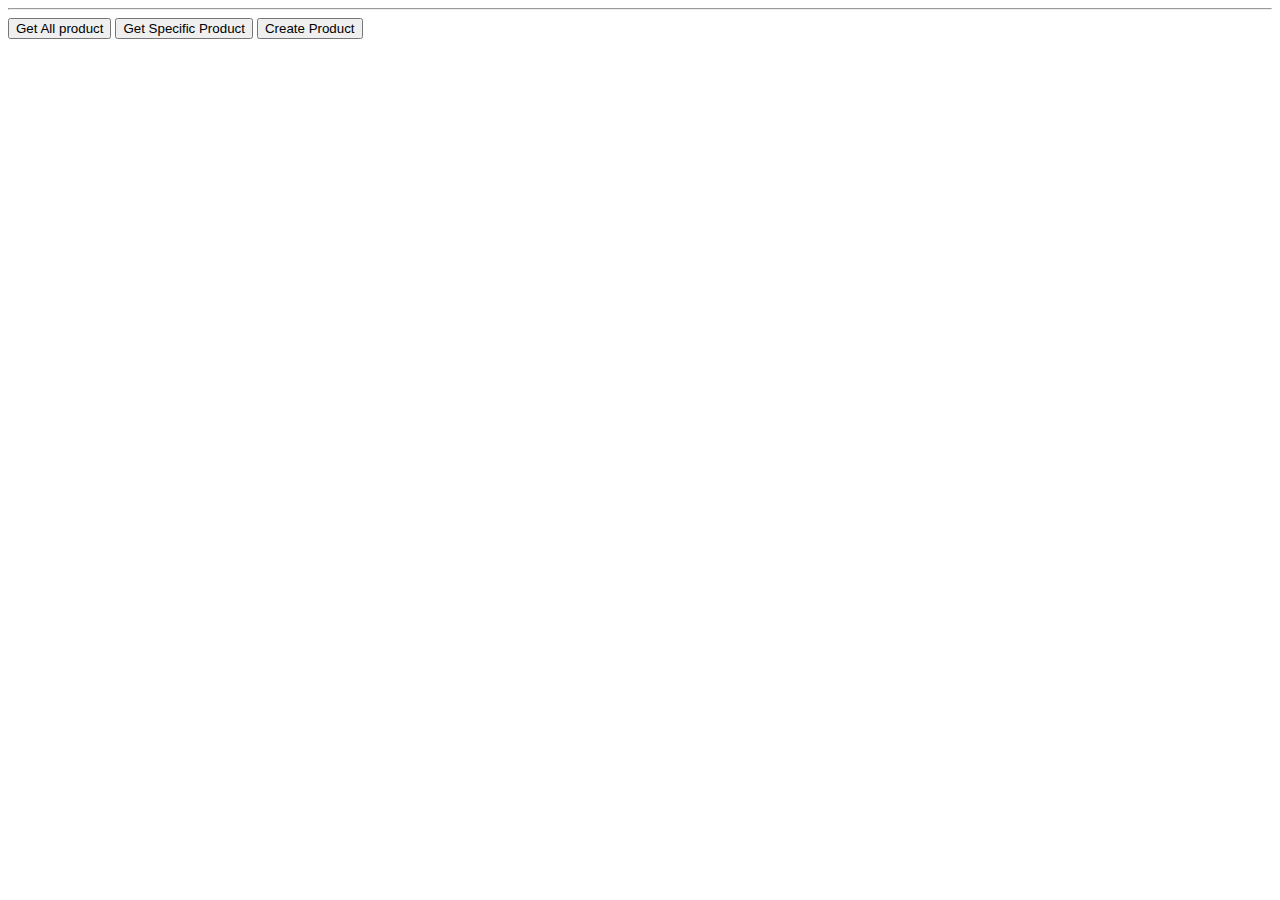
<file: assignment/src/main/resources/static/index.html>
<!DOCTYPE html>
<html>
<head>
    <meta charset="ISO-8859-1">
    <title>Main Page</title>
</head>
<body>
<hr/>
<div class="container">
    <div class="row">
        <button type="submit" onclick="getAllProduct()">Get All product</button>
        <a href="singleproduct.html"><button>Get Specific Product</button></a>
        <a href="create.html"><button>Create Product</button></a>
    </div>
    
    
    <p id="AllProduct"></p>
</div>
</body>
<script src="JavaScript/main.js"></script>
<link rel="stylesheet" href="CSS/style.css"/>
</html>
</file>
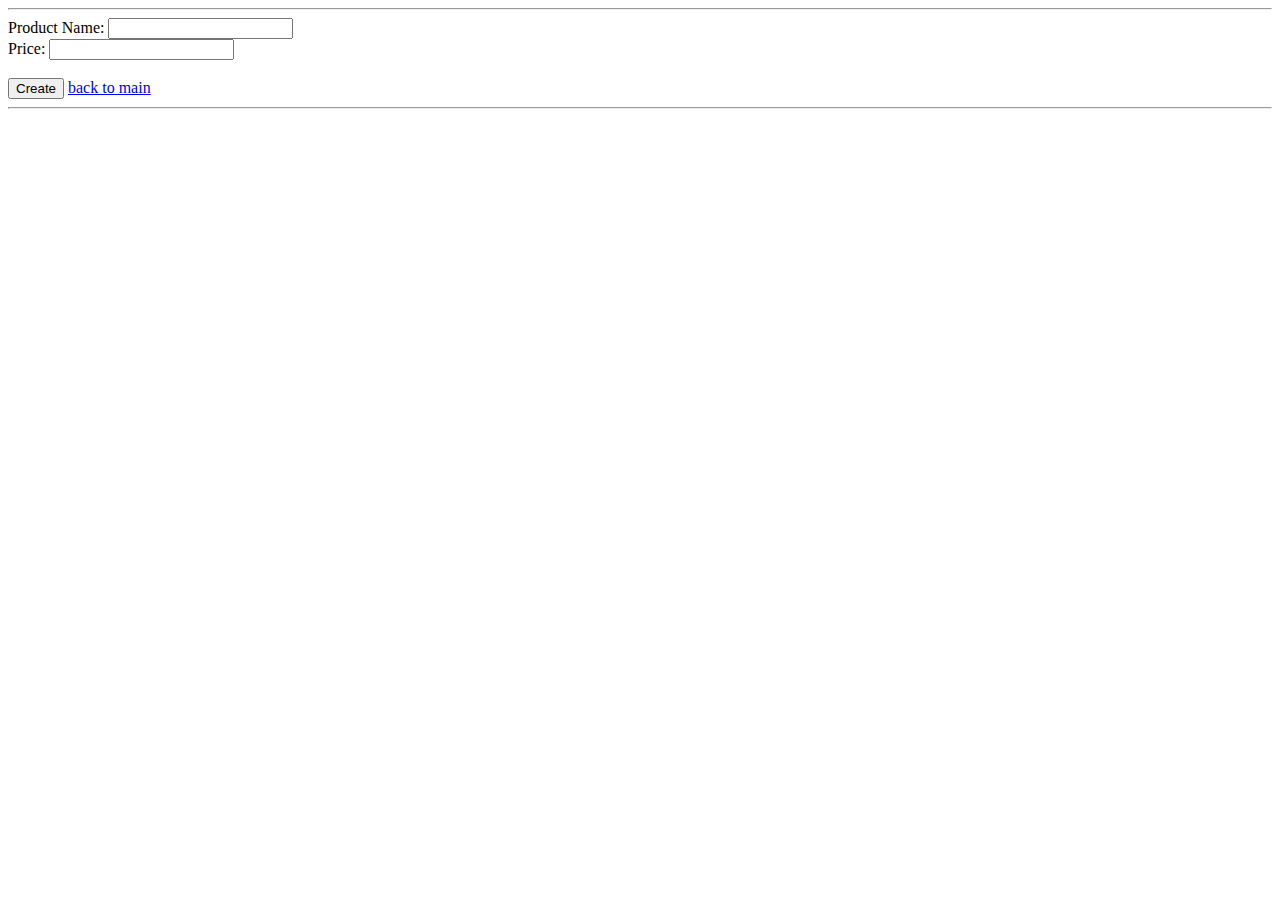
<file: assignment/src/main/resources/static/create.html>
<!DOCTYPE html>
<html>
<head>
    <meta charset="ISO-8859-1">
    <title>Create Product</title>
</head>
<body>
<hr/>
<div class="container">
    <div class="row">
		Product Name: <input type="text" name="Product name" class="createname"><br>
		Price: <input type="text" name="price" class="createprice"><br><br>
		<button type="submit" onclick="createproduct()">Create</button>
		<a href="index.html">back to main</a>
    </div>
    <hr/>
    <p id="created"></p>
</div>
</body>
<script src="JavaScript/main.js"></script>
<link rel="stylesheet" href="CSS/style.css"/>
</html>
</file>
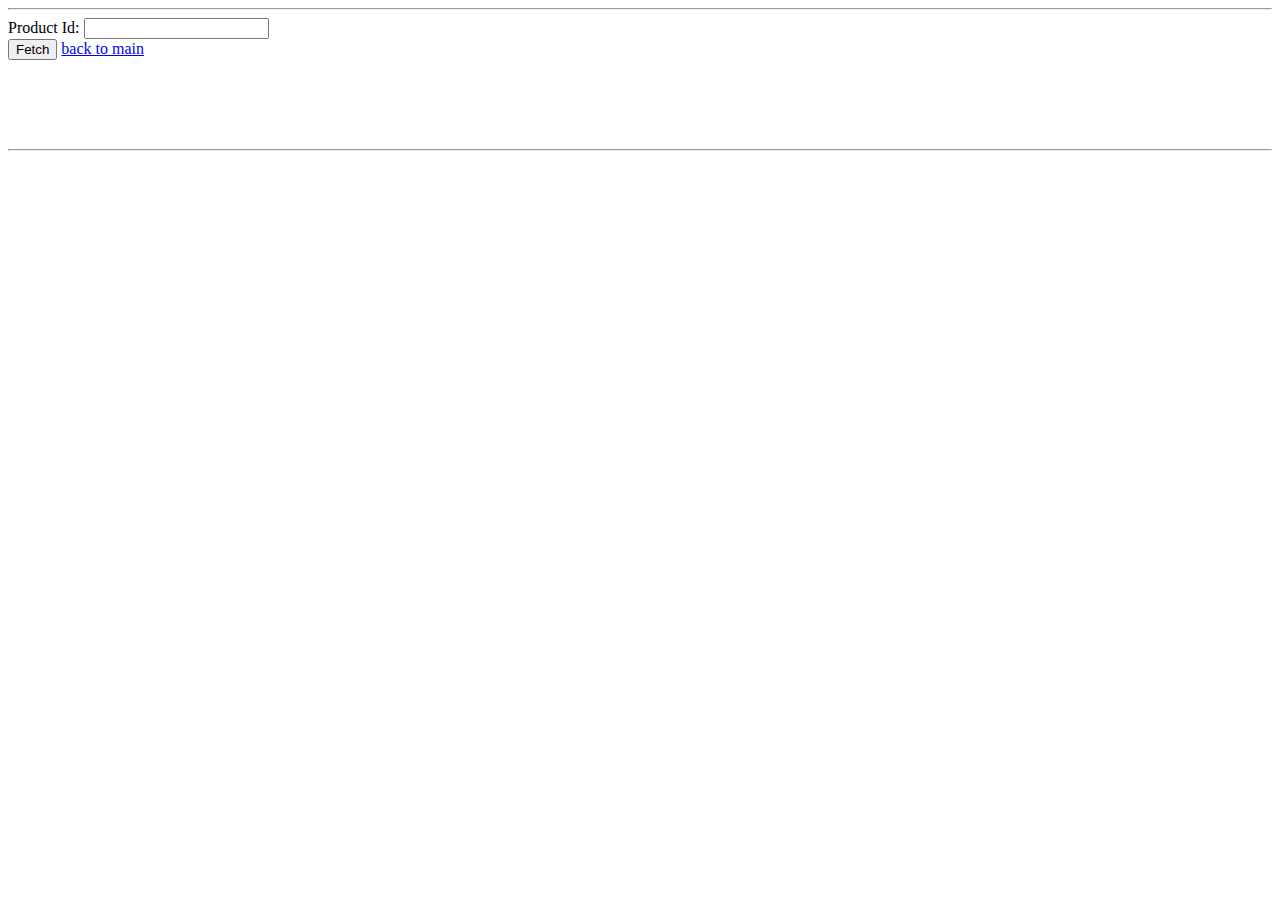
<file: assignment/src/main/resources/static/singleproduct.html>
<!DOCTYPE html>
<html>
<head>
    <meta charset="ISO-8859-1">
    <title>Fetch Product</title>
</head>
<body>
<hr/>
<div class="container">
    <div class="row">
		Product Id: <input type="text" name="Product Id" class="fetchById" ><br>
		<button type="submit" onclick="getProductById()">Fetch</button>
		<a href="index.html">back to main</a>
    </div>
    
     <div class="row updatePhase">
		Product Name: <input type="text" name="Product name" class="fetchedProductname" ><br>
		Price: <input type="text" name="price" class="fetchedprice"><br><br>
		<button type="submit" onclick="update()">Update</button>
    </div>
    <hr/>
     <p id="datafound"></p>
</div>
</body>
<script src="JavaScript/main.js"></script>
<link rel="stylesheet" href="CSS/style.css"/>
</html>
</file>
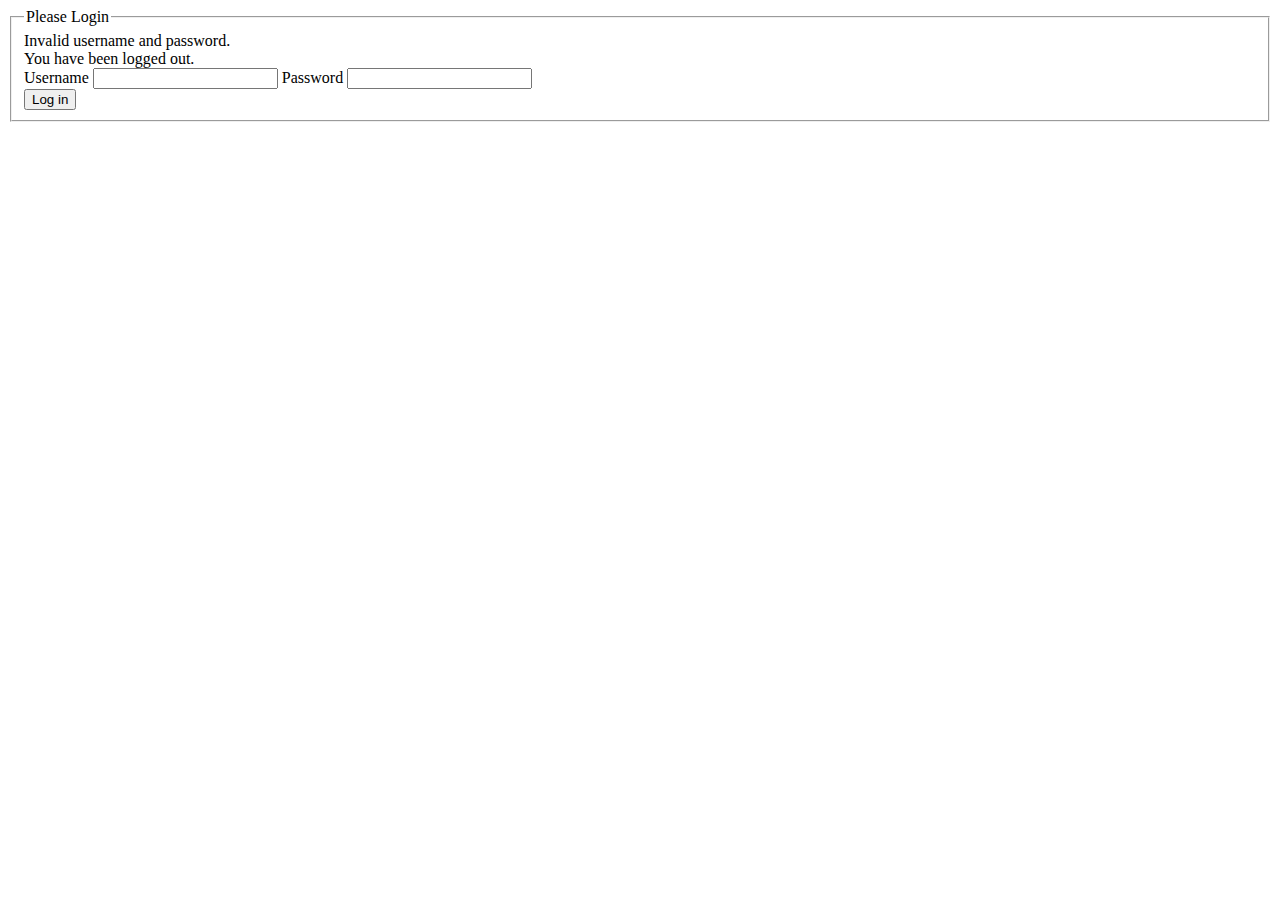
<file: assignment/src/main/resources/templates/login.html>
<html xmlns:th="https://www.thymeleaf.org">
  <head>
    <title>Please Login</title>
  </head>
  <body>
        <form name="f" th:action="@{/login}" method="post">               
            <fieldset>
                <legend>Please Login</legend>
                <div th:if="${param.error}" class="alert alert-error">    
                    Invalid username and password.
                </div>
                <div th:if="${param.logout}" class="alert alert-success"> 
                    You have been logged out.
                </div>
                <label for="username">Username</label>
                <input type="text" id="username" name="username"/>        
                <label for="password">Password</label>
                <input type="password" id="password" name="password"/>    
                <div class="form-actions">
                    <button type="submit" class="btn">Log in</button>
                </div>
            </fieldset>
        </form>
  </body>
</html>
</file>
<file: assignment/src/main/resources/static/CSS/style.css>
@charset "ISO-8859-1";

.updatePhase{
	visibility:hidden;
}
</file>
